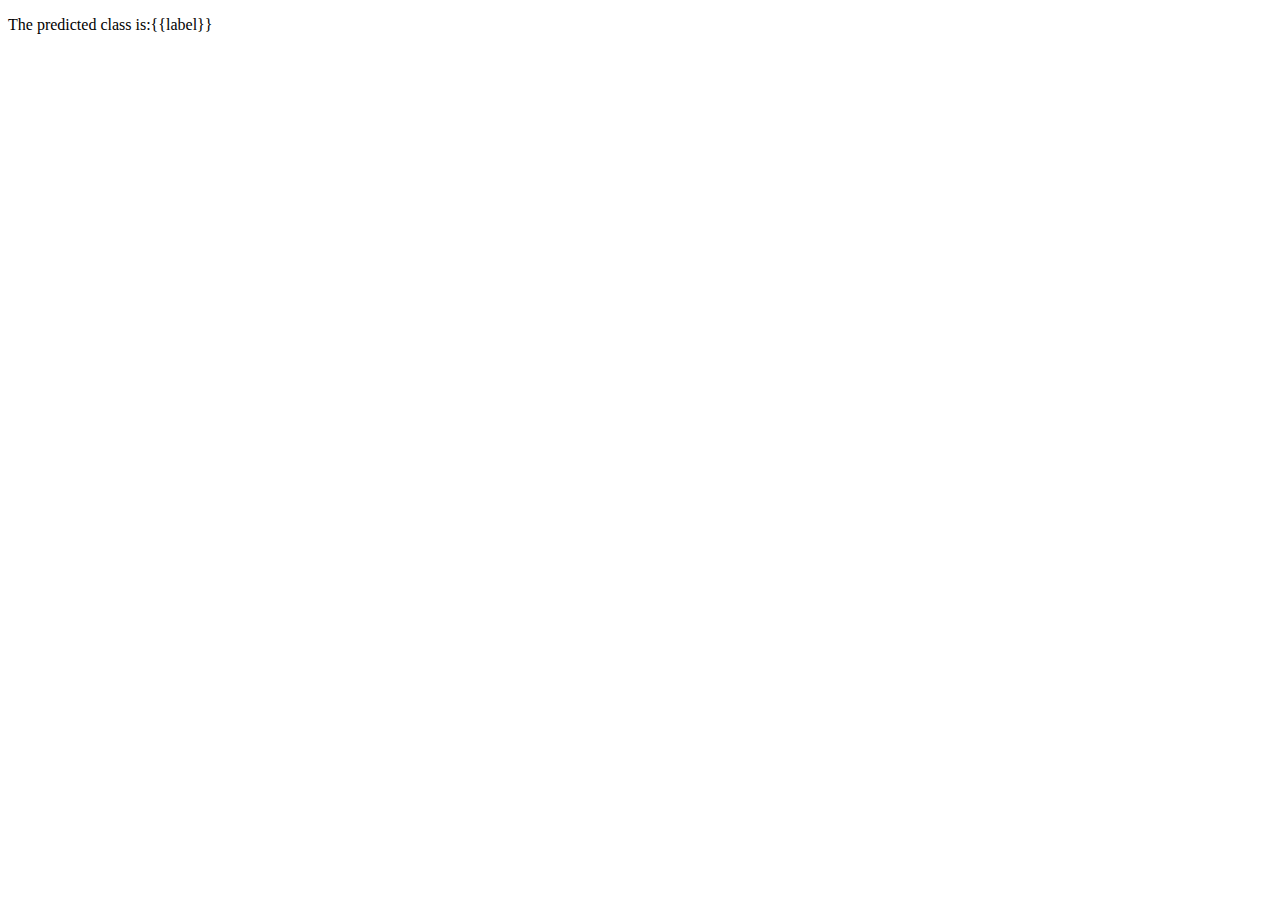
<file: templates/prediction.html>
<!DOCTYPE html>
<html lang="en">
<head>
    <meta charset="UTF-8">
    <meta http-equiv="X-UA-Compatible" content="IE=edge">
    <meta name="viewport" content="width=device-width, initial-scale=1.0">
    <title>Document</title>
</head>
<body>
	<p>The predicted class is:{{label}}</p>
    
</body>
</html>
</file>
